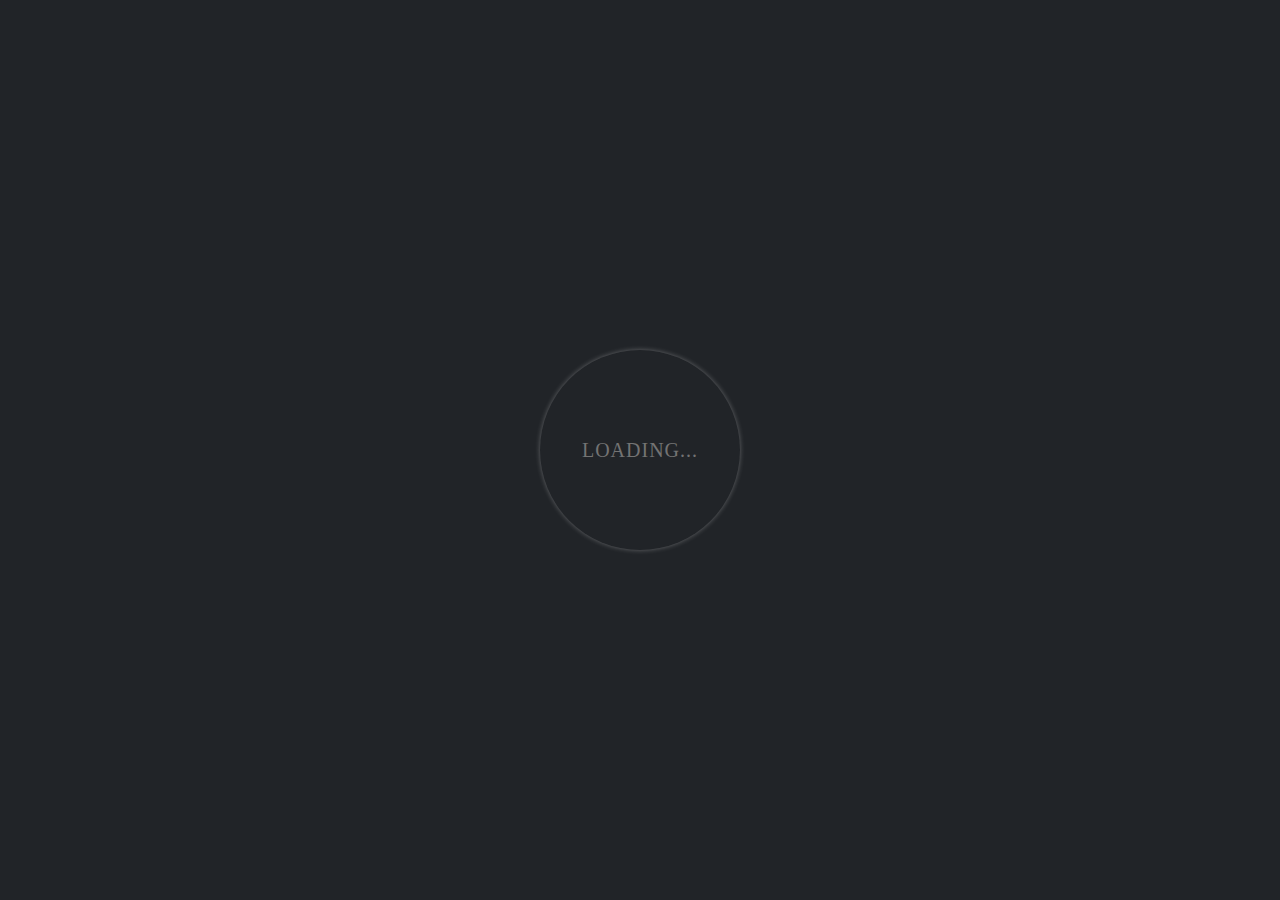
<file: index.html>
<!DOCTYPE html>
<html>

<head>
  <!--
    If you are serving your web app in a path other than the root, change the
    href value below to reflect the base path you are serving from.

    The path provided below has to start and end with a slash "/" in order for
    it to work correctly.

    For more details:
    * https://developer.mozilla.org/en-US/docs/Web/HTML/Element/base

    This is a placeholder for base href that will be replaced by the value of
    the `--base-href` argument provided to `flutter build`.
  -->
  <base href="/">

  <meta charset="UTF-8">
  <meta content="IE=Edge" http-equiv="X-UA-Compatible">
  <meta name="description" content="Bakhromjon Po'lat's portfolio">
  <meta name="keywords" content="Bahromjon Po'lat, Mirrikh Software">
  <meta name="author" content="Bakhromjon Polat">

  <!-- iOS meta tags & icons -->
  <meta name="apple-mobile-web-app-capable" content="yes">
  <meta name="apple-mobile-web-app-status-bar-style" content="black">
  <meta name="apple-mobile-web-app-title" content="portfolio">
  <link rel="apple-touch-icon" href="icons/Icon-192.png">

  <!-- Favicon -->
  <link rel="icon" type="image/png" href="favicon.png">

  <title>Bahromjon Po'lat</title>
  <link rel="manifest" href="manifest.json">

  <script>
    // The value below is injected by flutter build, do not touch.
    const serviceWorkerVersion = "1121698252";
  </script>
  <!-- This script adds the flutter initialization JS code -->
  <script src="flutter.js" defer=""></script>
  <link rel="stylesheet" href="splash/style.css">
  <meta content="width=device-width, initial-scale=1.0, maximum-scale=1.0, user-scalable=no" name="viewport">
  <script src="splash/splash.js"></script>
</head>

<body id="app-container">
 

  <div class="center">
    <div class="ring"></div>
    <span class="span">
      Loading...
    </span>

  </div>

  <script>
    window.addEventListener('load', function (ev) {
      // Download main.dart.js
      _flutter.loader.loadEntrypoint({
        serviceWorker: {
          serviceWorkerVersion: serviceWorkerVersion,
        },
        onEntrypointLoaded: function (engineInitializer) {
          engineInitializer.initializeEngine().then(function (appRunner) {
            appRunner.runApp();
          });
        }
      });
    });
  </script>




</body>

</html>
</file>
<file: splash/style.css>
body {
  margin: 0;
  padding: 0;
  font-family: montserrat;
  background-color: #212428;

}

.center {
  display: flex;
  text-align: center;
  justify-content: center;
  align-items: center;
  min-height: 100vh;

}

.ring {
  position: absolute;
  width: 200px;
  height: 200px;
  border-radius: 50%;
  animation: ring 2s linear infinite;

}

@keyframes ring {
  50% {
    transform: rotate(180deg);
    box-shadow: 1px 5px 2px #18b201;
  }

  0% {
    transform: rotate(0deg);
    box-shadow: 1px 5px 2px #e65c00;
  }

  100% {
    transform: rotate(380deg);
    box-shadow: 1px 5px 2px #0456c8;
  }
}

.ring::before {
  position: absolute;
  content: "";
  left: 0;
  right: 0;
  height: 100%;
  width: 100%;
  border-radius: 50%;
  box-shadow: 0 0 5px rgba(255, 255, 255, .3);
}

.span {
  color: #737373;
  font-size: 20px;
  text-transform: uppercase;
  letter-spacing: 1px;
  line-height: 200px;
  animation: text 3s ease-in-out infinite;
}

@keyframes text {
  50% {
    color: white;
  }
}

.bottom {
  bottom: 0%;
  color: white;
  text-align: end;

}
</file>
